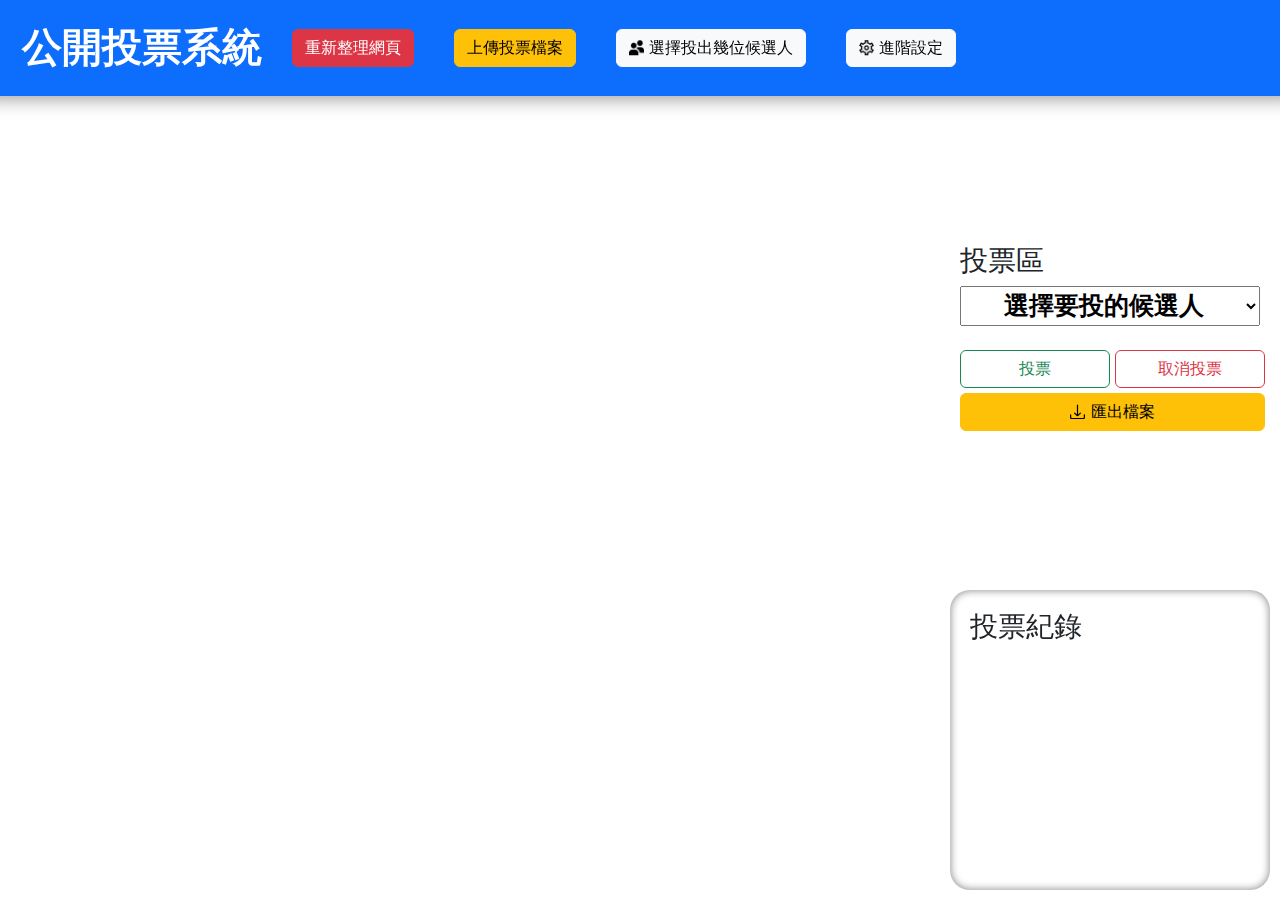
<file: index.html>
<!DOCTYPE html>
<html lang="en">
<head>
    <meta charset="UTF-8">
    <meta http-equiv="X-UA-Compatible" content="IE=edge">
    <meta name="viewport" content="width=device-width, initial-scale=1.0">
    <title>公開投票系統</title>
    <!-- <script src="https://cdn.jsdelivr.net/npm/xlsx@0.17.4/dist/xlsx.full.min.js"></script> -->
    <script src="./js/xlsx.full.min.js"></script>
    <script src="./js/script_final.js"></script>
    <link rel="stylesheet" href="./style/style.css">
    <!-- <link rel="stylesheet" href="https://cdnjs.cloudflare.com/ajax/libs/bootstrap/5.3.0/css/bootstrap.min.css" integrity="sha512-t4GWSVZO1eC8BM339Xd7Uphw5s17a86tIZIj8qRxhnKub6WoyhnrxeCIMeAqBPgdZGlCcG2PrZjMc+Wr78+5Xg==" crossorigin="anonymous" referrerpolicy="no-referrer" /> -->
    <link rel="stylesheet" href="./style/bootstrap.min.css">
    <!-- <script src="https://cdnjs.cloudflare.com/ajax/libs/jquery/3.7.0/jquery.min.js" integrity="sha512-3gJwYpMe3QewGELv8k/BX9vcqhryRdzRMxVfq6ngyWXwo03GFEzjsUm8Q7RZcHPHksttq7/GFoxjCVUjkjvPdw==" crossorigin="anonymous" referrerpolicy="no-referrer"></script> -->
    <script src="./js/jquery.min.js"></script>
    <!-- <script src="https://cdn.jsdelivr.net/npm/popper.js@1.14.7/dist/umd/popper.min.js" integrity="sha384-UO2eT0CpHqdSJQ6hJty5KVphtPhzWj9WO1clHTMGa3JDZwrnQq4sF86dIHNDz0W1" crossorigin="anonymous"></script> -->
    <script src="./js/popper.min.js"></script>
    <!-- <script src="https://cdn.jsdelivr.net/npm/bootstrap@4.3.1/dist/js/bootstrap.min.js" integrity="sha384-JjSmVgyd0p3pXB1rRibZUAYoIIy6OrQ6VrjIEaFf/nJGzIxFDsf4x0xIM+B07jRM" crossorigin="anonymous"></script> -->
    <script src="./js/bootstrap.min.js"></script>
    <!-- <script src="https://cdn.jsdelivr.net/npm/chart.js"></script> -->
    <script src="./js/chart.js"></script>
    <!-- <script src="https://cdnjs.cloudflare.com/ajax/libs/animejs/3.2.1/anime.min.js" referrerpolicy="no-referrer"></script> -->
    <script src="./js/anime.min.js"></script>
    <!-- <script src="https://cdn.jsdelivr.net/npm/canvas-confetti@1.6.0/dist/confetti.browser.min.js"></script> -->
    <script src="./js/confetti.browser.min.js"></script>
    <!-- <link rel="preconnect" href="https://fonts.googleapis.com">
    <link rel="preconnect" href="https://fonts.gstatic.com" crossorigin>
    <link href="https://fonts.googleapis.com/css2?family=Noto+Serif+HK:wght@700&display=swap" rel="stylesheet"> -->
    <style>
        #result_calc_upload{
            display: none;
        }
        #fileInput{
            display: none;
        }
        canvas{
            aspect-ratio: auto 1000 / 1000;
        }
        .table-danger{
            --bs-table-bg: none;
            background-color: #f8d7da;
        }
    </style>
    <script>
        $(document).ready(function(){
            let noticeText;
            $('#result_show').hide();
            $('#result_calc').click(function(){
                $('#result_calc_upload').toggle();
                $('#fileInput').hide();
                $('body').toggleClass('naved_body');
            })
            $('#vote_upload').click(function(){
                $('#fileInput').toggle();
                $('#result_calc_upload').hide();
                $('body').toggleClass('naved_body');
            })
            $('#result_calc_upload').change(function(){
                $('#vote_btn').hide();
                $('#vote').hide();
                $('#result_show').show();
            })
            $("input[type='file']").change(function(){
                $(this).hide();
            })
            $('#peopleSetting').click(function(){
                $('#people').val(VotePeople)
            })
            $('#peopleSetting').click(function(){
                noticeText = document.getElementById('noticeContent');
                if(noticeText){
                    noticeText.parentNode.removeChild(noticeText);
                }
            })
        })
    </script>
</head>
<body class="naved_body" id="body">
    <nav class="navbar navbar-expand-lg navbar-light bg-primary fixed-top">
        <div class="container-fluid">
            <span class="span_title" onclick="location.reload()">公開投票系統</span>
            <button class="navbar-toggler" type="button" data-bs-toggle="collapse" data-bs-target="#navbarNav" aria-controls="navbarNav" aria-expanded="false" aria-label="Toggle navigation">
            <span class="navbar-toggler-icon"></span>
            </button>
            <div class="collapse navbar-collapse" id="navbarNav">
                <ul class="navbar-nav">
                    <li class="nav-item">
                        <input type="button" class="btn btn-danger" value="重新整理網頁" onclick="location.reload()" id="reload_btn">
                    </li>
                    <li class="nav-item">
                        <label for="#fileInput">
                            <input type="button" class="btn btn-warning" value="上傳投票檔案" id="vote_upload">
                            <input type="file" accept=".xlsx" id="fileInput" onchange="handleFileUpload(event)" class="form-control">
                        </label>
                    </li>
                    <!-- <li class="nav-item">
                        <input type="button" id="result_calc" class="btn btn-info" value="計算投票結果">
                        <input type="file" accept=".xlsx" id="result_calc_upload" onchange="calcResult(event)" class="form-control">
                    </li> -->
                    <li class="nav-item">
                        <button type="button" class="btn btn-light" data-toggle="modal" data-target="#myModal" id="peopleSetting">
                            <!-- <embed src="./users.svg" type="image/svg+xml"> -->
                            <img src="./image/users.png" class="iconBtn-png">
                            選擇投出幾位候選人
                        </button>
                    </li>
                    <li class="nav-item">
                        <button type="button" class="btn btn-light" data-toggle="modal" data-target="#settingModal">
                            <!-- <embed src="./settings.svg" type="image/svg+xml"> -->
                            <img src="./image/settings.png" class="iconBtn-png">
                            進階設定
                        </button>
                    </li>
                </ul>
            </div>
        </div>
    </nav>
    <div id="alertContainer" class="alert alert-warning alert-dismissible fade" role="alert">
        <strong>先前設定投出的候選人數過大 以自動設定為所有候選人人數</strong>
        <button type="button" class="btn-close" data-bs-dismiss="alert" aria-label="Close" onclick="closeAlert()"></button>
    </div>
    <div class="content" id="mainContent">
        <div id="tableContainer"></div>
        <div class="subcontent" id="vote_bar">
            <!-- 投票區 -->
            <h3 id="subtitle">投票區</h3>
            <select name="dropdown" id="vote" class="vote_sele" aria-placeholder="選擇要投的候選人">
                <option value="" id="sele1">選擇要投的候選人</option>   
            </select>
            <br><br>
            <input type="button" value="投票" onclick="getSelectOption()" class="btn btn-outline-success vote_btn" id="vote_btn">
            <input type="button" value="取消投票" onclick="deleteSelectOption()" class="btn btn-outline-danger vote_btn" id="output_btn">
            <br>
            <!-- <input type="button" value="匯出檔案" onclick="updateSpreadsheet(jsonData)" class="btn btn-warning output_btn" id="result_btn"> -->
            <button type="button" onclick="updateSpreadsheet(jsonData)" class="btn btn-warning output_btn" id="result_btn">
                <embed src="./image/download.svg" type="image/svg+xml" class="iconBtn">
                匯出檔案
            </button>
            <!-- 得票顯示 -->
            <h4 id="result_show">
                得票結果
            </h4>
        </div>
    </div>
    <div id="log" class="container">
        <h3>投票紀錄</h3>
    </div>
    <!-- 人數modal -->
    <div class="modal fade" id="myModal" tabindex="-1" role="dialog" aria-label="myModalLabel" aria-hidden="true">
        <div class="modal-dialog" role="document">
            <div class="modal-content">
                <div class="modal-header">
                    <h5>選擇要投出幾位候選人</h5>
                    <button type="button" class="btn-close" data-dismiss="modal" aria-label="Close"></button>
                </div>
                <div class="modal-body" id="modalBody">
                    <h6>請選出此次投票將選出幾位候選人</h6>
                    <input type="number" class="form-control" id="people">
                </div>
                <div class="modal-footer">
                    <button type="button" class="btn btn-danger" data-dismiss="modal" id="cancel">取消</button>
                    <button type="button" class="btn btn-primary" onclick="getPeople()">確定</button>
                </div>
            </div>
        </div>
    </div>
    <!-- 進階設定modal -->
    <div class="modal fade" id="settingModal" tabindex="-1" role="dialog" aria-label="moModalLabel" aria-hidden="true">
        <div class="modal-dialog" role="document">
            <div class="modal-content">
                <div class="modal-header">
                    <h5>進階設定</h5>
                    <button type="button" class="btn-close" data-dismiss="modal" aria-label="Close"></button>
                </div>
                <div class="modal-body" id="settingBody">
                    <!-- 這裡放入投票設定 -->
                    <div class="optionArea" id="optionPage">
                        <!-- <div class="detail" id="detail">
                            <button type="button" class="btn btn-outline-danger btn-sm">
                                <embed src="./cross.svg" type="image/svg+xml" class="iconBtn-small">
                                <span>刪除</span>
                            </button>
                            <span>指定第</span>
                            <input type="number" placeholder="名次">
                            <span>名為</span>
                            <input type="text" placeholder="職位">
                        </div> -->
                        <button type="button" class="btn btn-outline-success detail-add-btn btn-sm" onclick="newDetail()" id="addDetail">
                            新增 名次/職位
                        </button>
                    </div>
                    <!-- 結尾 -->
                </div>
                <div class="modal-footer">
                    <button type="button" class="btn btn-danger" data-dismiss="modal" id="settingCancel">關閉</button>
                    <button type="button" class="btn btn-primary" onclick="setDetail()">儲存變更</button> <!--還需要填入函式-->
                </div>
            </div>
        </div>
    </div>
</body>
</html>
</file>
<file: style/style.css>
@font-face {
    font-family: 宋體;
    src: local('./font/Songti.ttc') format("truetype");
    font-weight: bold;
}

body{
    background-color: #333; /* 暗色模式下的背景顏色 */
    color: #fff; /* 暗色模式下的文字顏色 */
}
.content {
    width: 100%;
    display: flex;
}
#tableContainer{
    width: 50%;
    flex: 1;
}
#tableContainer table{
    margin: 20px;
    padding: 10px;
    width: 90%;
    text-align: center;
}
#tableContainer thead{
    height: 50px;
    font-size: 20px;
}
.header{
    display: flex;
    justify-content: center;
    align-items: center;
    font-size: 50px;
}
.notice{
    color: red;
    text-align: center;
    font-size: 20px;
}

.vote_sele{
    width: 300px;
    height: 40px;
    font-size: 25px;
    font-weight: bold;
    text-align: center;
    margin-right: 20px;
}
#reload_btn {
    text-align: center;
}
.header_area{
    text-align: center;
}
.vote_btn{
    width: 150px;
    font-size: 50px;
    display: inline-block;
}
.output_btn{
    margin: auto;
    margin-top: 5px;
    width: 305px;
}
.span_title{
    font-size: 40px;
    margin: 10px;
    font-weight: bold;
    color: white;
    font-family: 宋體 sans-serif;
}
.span_title:hover{
    cursor: pointer;
}
ul.navbar-nav input{
    margin: 20px;
}
nav{
    box-shadow: 0px -18px 20px 20px gray;
}
nav:hover{
    box-shadow: 0px -20px 20px 20px gray;
}
body{
    padding-top: 100px;
}
.naved_body{
    padding-top: 170px;
}
nav {
    background-color: #475684;
}

/* 導覽列下的按鈕 */
nav button{
    margin: 20px;
}

/* 導覽列下代圖示的按鈕 */
nav embed{
    height: auto;
    width: 15px;
    top: 50%;
    transform: translateY(15%);
}

/* 帶有圖示按鈕 */
.iconBtn{
    height: auto;
    width: 15px;
    top: 50%;
    transform: translateY(15%);
}

/* 帶有圖示按鈕 png */
.iconBtn-png{
    height: auto;
    width: 15px;
    top: 50%;
    transform: translateY(-5%);
}

/* 進階設定頁面下的輸入框 */
.optionArea input{
    width: 150px;
    border: none;
    border-bottom: 1px solid black;
    outline: none;
    font-weight: bold;
    text-align: center;
}

/* 進階設定輸入框focus設定 */
.optionArea input:focus{
    border-bottom: 1.5px red solid;
}

/* 進階設定每行置中 */
.detail{
    text-align: center;
    margin: 5px;
}

/* 小型帶有圖示按鈕 目前有刪除按鈕 */
.iconBtn-small{
    height: auto;
    width: 12px;
    top: 50%;
    transform: translateY(15%);
}

/* 新增按鈕 */
.detail-add-btn{
    margin: 10px;
    width: 450px;
}

/* 記錄區塊 */
#log {
    border-radius: 20px;
    height: 300px;
    width: 320px;
    right: 10px;
    bottom: 10px;
    position: fixed;
    background-color: white;
    box-shadow: inset 0 0 8px gray;
    padding: 20px;
    overflow: auto;
}
#log div{
    font-size: 16px;
}
</file>
